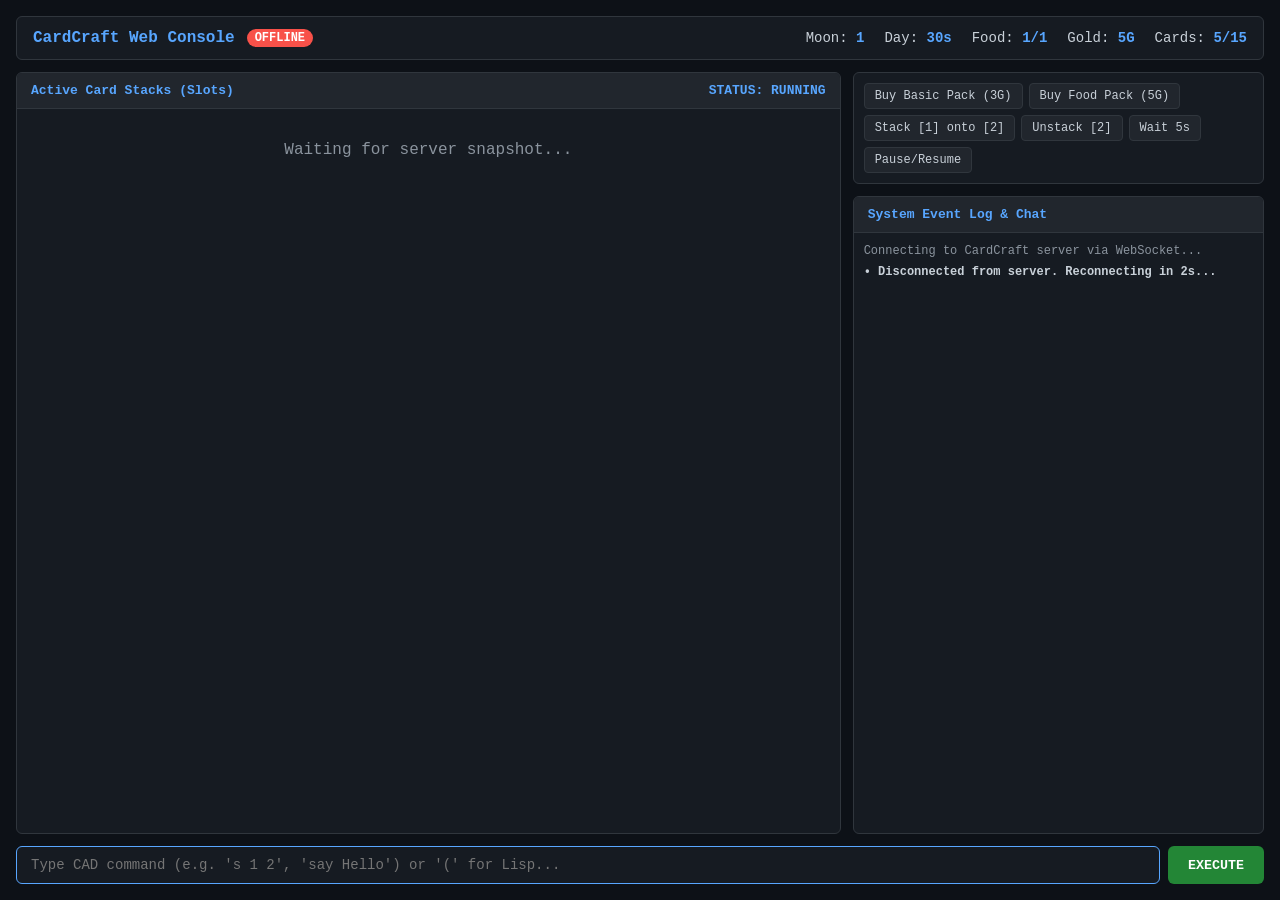
<file: web/index.html>
<!DOCTYPE html>
<html lang="en">
<head>
  <meta charset="UTF-8">
  <meta name="viewport" content="width=device-width, initial-scale=1.0">
  <title>CardCraft - Web Client</title>
  <style>
    :root {
      --bg: #0d1117;
      --card-bg: #161b22;
      --border: #30363d;
      --text: #c9d1d9;
      --accent: #58a6ff;
      --success: #3fb950;
      --warning: #d29922;
      --danger: #f85149;
    }
    * { box-sizing: border-box; margin: 0; padding: 0; font-family: 'Courier New', Courier, monospace; }
    body { background-color: var(--bg); color: var(--text); padding: 16px; display: flex; flex-direction: column; height: 100vh; overflow: hidden; }
    
    header { background: var(--card-bg); border: 1px solid var(--border); border-radius: 6px; padding: 12px 16px; display: flex; justify-content: space-between; align-items: center; margin-bottom: 12px; }
    .status-badge { background: #238636; color: white; padding: 2px 8px; border-radius: 12px; font-size: 12px; font-weight: bold; }
    .status-badge.disconnected { background: var(--danger); }
    
    .stats-row { display: flex; gap: 20px; font-size: 14px; }
    .stat-item span { font-weight: bold; color: var(--accent); }

    main { display: flex; flex: 1; gap: 12px; min-height: 0; }
    
    .board-panel { flex: 2; background: var(--card-bg); border: 1px solid var(--border); border-radius: 6px; display: flex; flex-direction: column; overflow: hidden; }
    .panel-header { padding: 10px 14px; border-bottom: 1px solid var(--border); font-weight: bold; color: var(--accent); background: #21262d; font-size: 13px; display: flex; justify-content: space-between; }
    .stacks-list { flex: 1; overflow-y: auto; padding: 12px; display: flex; flex-direction: column; gap: 8px; }
    
    .stack-card { background: #0d1117; border: 1px solid var(--border); border-radius: 6px; padding: 10px 14px; display: flex; justify-content: space-between; align-items: center; }
    .stack-info { display: flex; align-items: center; gap: 10px; }
    .stack-id { color: #8b949e; font-weight: bold; min-width: 32px; }
    .cards-box { display: flex; gap: 6px; flex-wrap: wrap; }
    .card-pill { background: #21262d; border: 1px solid #30363d; padding: 3px 8px; border-radius: 4px; font-size: 13px; font-weight: bold; color: #58a6ff; }
    .card-pill.Villager { color: #38bdf8; border-color: #0284c7; }
    .card-pill.Berry, .card-pill.BerryBush { color: #f43f5e; border-color: #be123c; }
    .card-pill.Wood { color: #fbbf24; border-color: #d97706; }
    .card-pill.Coin { color: #eab308; border-color: #ca8a04; }

    .progress-bar-container { width: 140px; background: #21262d; border-radius: 4px; height: 10px; overflow: hidden; border: 1px solid #30363d; }
    .progress-bar-fill { height: 100%; background: var(--success); width: 0%; transition: width 0.2s; }
    
    .side-panel { flex: 1; display: flex; flex-direction: column; gap: 12px; }
    .logs-panel { flex: 1; background: var(--card-bg); border: 1px solid var(--border); border-radius: 6px; display: flex; flex-direction: column; overflow: hidden; }
    .logs-body { flex: 1; overflow-y: auto; padding: 10px; font-size: 12px; display: flex; flex-direction: column; gap: 4px; color: #8b949e; }
    .logs-body p { line-height: 1.4; }
    .logs-body p:last-child { color: var(--text); font-weight: bold; }

    .quick-actions { background: var(--card-bg); border: 1px solid var(--border); border-radius: 6px; padding: 10px; display: flex; flex-wrap: wrap; gap: 6px; }
    button.btn-chip { background: #21262d; border: 1px solid #30363d; color: var(--text); padding: 5px 10px; border-radius: 4px; cursor: pointer; font-size: 12px; }
    button.btn-chip:hover { background: #30363d; border-color: var(--accent); color: white; }

    footer { margin-top: 12px; display: flex; gap: 8px; }
    .cmd-input { flex: 1; background: var(--card-bg); border: 1px solid var(--border); border-radius: 6px; padding: 10px 14px; color: white; font-size: 14px; outline: none; }
    .cmd-input:focus { border-color: var(--accent); }
    .btn-send { background: #238636; border: none; color: white; padding: 0 20px; border-radius: 6px; font-weight: bold; cursor: pointer; }
    .btn-send:hover { background: #2ea043; }
  </style>
</head>
<body>

  <header>
    <div style="display: flex; align-items: center; gap: 12px;">
      <h2 id="pageTitle" style="font-size: 16px; color: var(--accent);">CardCraft Web Console</h2>
      <span id="connBadge" class="status-badge disconnected">CONNECTING...</span>
    </div>
    <div class="stats-row" id="statsRow">
      <div class="stat-item">Moon: <span id="moonVal">1</span></div>
      <div class="stat-item">Day: <span id="dayVal">30s</span></div>
      <div class="stat-item">Food: <span id="foodVal">1/1</span></div>
      <div class="stat-item">Gold: <span id="goldVal">5G</span></div>
      <div class="stat-item">Cards: <span id="cardCountVal">5/15</span></div>
    </div>
  </header>

  <main>
    <div class="board-panel">
      <div class="panel-header">
        <span>Active Card Stacks (Slots)</span>
        <span id="gameStatus">STATUS: RUNNING</span>
      </div>
      <div class="stacks-list" id="stacksList">
        <div style="padding: 20px; text-align: center; color: #8b949e;">Waiting for server snapshot...</div>
      </div>
    </div>

    <div class="side-panel">
      <div class="quick-actions" id="quickActions">
        <button class="btn-chip" onclick="sendCmd('b basic')">Buy Basic Pack (3G)</button>
        <button class="btn-chip" onclick="sendCmd('b food')">Buy Food Pack (5G)</button>
        <button class="btn-chip" onclick="sendCmd('s 1 2')">Stack [1] onto [2]</button>
        <button class="btn-chip" onclick="sendCmd('u 2')">Unstack [2]</button>
        <button class="btn-chip" onclick="sendCmd('w 5')">Wait 5s</button>
        <button class="btn-chip" onclick="sendCmd('p')">Pause/Resume</button>
      </div>

      <div class="logs-panel">
        <div class="panel-header">System Event Log & Chat</div>
        <div class="logs-body" id="logsBody">
          <p>Connecting to CardCraft server via WebSocket...</p>
        </div>
      </div>
    </div>
  </main>

  <footer>
    <input type="text" id="cmdInput" class="cmd-input" placeholder="Type CAD command (e.g. 's 1 2', 'say Hello') or '(' for Lisp..." autofocus />
    <button class="btn-send" onclick="submitCmd()">EXECUTE</button>
  </footer>

  <script>
    const wsUrl = (location.protocol === "https:" ? "wss://" : "ws://") + location.host;
    let ws = null;
    let cmdHistory = [];
    let historyIdx = -1;

    function connect() {
      const badge = document.getElementById("connBadge");
      badge.textContent = "CONNECTING...";
      badge.className = "status-badge disconnected";

      ws = new WebSocket(wsUrl);

      ws.onopen = () => {
        badge.textContent = "ONLINE (WS)";
        badge.className = "status-badge";
        addLog("Connected to CardCraft WebSocket server.");
      };

      ws.onmessage = (event) => {
        try {
          const data = JSON.parse(event.data);
          if (data && (data.meta || data.grid)) {
            renderSnapshot(data);
          } else if (data && data.snapshot) {
            renderSnapshot(data.snapshot);
            if (data.feedback && data.feedback !== "OK") {
              addLog("Feedback: " + data.feedback);
            }
          } else if (data && data.message) {
            addLog(data.message);
          } else {
            addLog(event.data);
          }
        } catch (e) {
          addLog(event.data);
        }
      };

      ws.onclose = () => {
        badge.textContent = "OFFLINE";
        badge.className = "status-badge disconnected";
        addLog("Disconnected from server. Reconnecting in 2s...");
        setTimeout(connect, 2000);
      };

      ws.onerror = () => ws.close();
    }

    function ansiToHtml(str) {
      const colors = {
        30: "#484f58", 31: "#f85149", 32: "#3fb950", 33: "#d29922",
        34: "#58a6ff", 35: "#bc8cff", 36: "#39c5cf", 37: "#f0f6fc",
        90: "#8b949e", 91: "#ff7b72", 92: "#56d364", 93: "#e3b341",
        94: "#79c0ff", 95: "#d2a8ff", 96: "#56d4dd", 97: "#ffffff"
      };
      let html = "";
      let openSpans = 0;
      const parts = str.split(/\x1b\[([0-9;]+)m/);
      for (let i = 0; i < parts.length; i++) {
        if (i % 2 === 0) {
          const escaped = parts[i]
            .replace(/&/g, "&amp;")
            .replace(/</g, "&lt;")
            .replace(/>/g, "&gt;");
          html += escaped;
        } else {
          const codes = parts[i].split(";").map(Number);
          for (const code of codes) {
            if (code === 0) {
              while (openSpans > 0) { html += "</span>"; openSpans--; }
            } else if (colors[code]) {
              html += `<span style="color:${colors[code]}">`;
              openSpans++;
            } else if (code === 1) {
              html += `<span style="font-weight:bold">`;
              openSpans++;
            }
          }
        }
      }
      while (openSpans > 0) { html += "</span>"; openSpans--; }
      return html;
    }

    function renderSnapshot(snap) {
      if (snap.grid && snap.grid.length > 0) {
        let gridEl = document.getElementById("terminalGrid");
        if (!gridEl) {
          const list = document.getElementById("stacksList");
          if (list) {
            list.style.padding = "0";
            list.innerHTML = `<pre id="terminalGrid" style="flex:1; background:#000; color:#c9d1d9; font-family:'Courier New', monospace; font-size:14px; line-height:1.2; padding:12px; overflow:auto; white-space:pre; border-radius:0 0 6px 6px; margin:0;"></pre>`;
            gridEl = document.getElementById("terminalGrid");
          }
        }
        if (gridEl) {
          gridEl.innerHTML = ansiToHtml(snap.grid.join("\n"));
        }
        if (!snap.metrics && !snap.meta) {
          const statsRow = document.getElementById("statsRow");
          if (statsRow) statsRow.style.display = "none";
        }
      }

      if (snap.title) {
        document.getElementById("pageTitle").textContent = snap.title;
      }

      const statsRow = document.getElementById("statsRow");
      if (snap.metrics && snap.metrics.length > 0) {
        statsRow.innerHTML = snap.metrics.map(m => `
          <div class="stat-item">${m.label}: <span style="${m.color ? 'color:' + m.color + '; font-weight:bold;' : 'color:var(--accent); font-weight:bold;'}">${m.value}</span></div>
        `).join("");
      } else if (snap.meta) {
        if (document.getElementById("moonVal")) {
          document.getElementById("moonVal").textContent = snap.meta.moon;
          document.getElementById("dayVal").textContent = Math.round(snap.meta.day_seconds_left) + "s";
          document.getElementById("foodVal").textContent = snap.meta.food_current + "/" + snap.meta.food_required;
          document.getElementById("goldVal").textContent = snap.meta.gold + "G";
          document.getElementById("cardCountVal").textContent = snap.meta.card_count + "/" + snap.meta.card_limit;
          document.getElementById("gameStatus").textContent = "STATUS: " + snap.meta.status;
        }
      }

      const actionsBox = document.getElementById("quickActions");
      const panels = snap.panels || snap.shop;
      if (panels && panels.length > 0 && actionsBox) {
        actionsBox.style.display = "flex";
        actionsBox.innerHTML = panels.map(p => {
          const costStr = (p.cost !== null && p.cost !== undefined) ? ` (${p.cost}G)` : '';
          const cmd = (p.cost !== null && p.cost !== undefined) ? `b ${p.id}` : p.id;
          return `<button class="btn-chip" onclick="sendCmd('${cmd}')">[${p.id}] ${p.name}${costStr}</button>`;
        }).join("");
      }

      if (snap.stacks) {
        const list = document.getElementById("stacksList");
        list.innerHTML = "";
        snap.stacks.forEach(s => {
          const div = document.createElement("div");
          div.className = "stack-card";

          const cardsHtml = s.cards.map(c => `<span class="card-pill">${c}</span>`).join("");
          const prog = s.progress !== null && s.progress !== undefined ? Math.round(s.progress * 100) : 0;
          const statusText = s.recipe_name ? `${s.recipe_name} (${prog}%)` : s.status;

          div.innerHTML = `
            <div class="stack-info">
              <span class="stack-id">[${s.id}]</span>
              <div class="cards-box">${cardsHtml}</div>
            </div>
            <div style="display: flex; align-items: center; gap: 12px;">
              <span style="font-size: 12px; color: #8b949e;">${statusText}</span>
              ${s.status === "Crafting" ? `
                <div class="progress-bar-container">
                  <div class="progress-bar-fill" style="width: ${prog}%;"></div>
                </div>
              ` : ''}
            </div>
          `;
          list.appendChild(div);
        });
      }

      if (snap.logs) {
        const logsBox = document.getElementById("logsBody");
        logsBox.innerHTML = snap.logs.map(l => `<p>• ${l}</p>`).join("");
        logsBox.scrollTop = logsBox.scrollHeight;
      }
    }

    function addLog(text) {
      const logsBox = document.getElementById("logsBody");
      if (!logsBox) return;
      const p = document.createElement("p");
      p.innerHTML = "• " + ansiToHtml(text);
      logsBox.appendChild(p);
      logsBox.scrollTop = logsBox.scrollHeight;
    }

    function sendCmd(cmd) {
      if (ws && ws.readyState === WebSocket.OPEN) {
        ws.send(cmd);
      } else {
        addLog("Error: WebSocket not connected.");
      }
    }

    function submitCmd() {
      const input = document.getElementById("cmdInput");
      const val = input.value.trim();
      if (!val) return;
      cmdHistory.push(val);
      historyIdx = cmdHistory.length;
      sendCmd(val);
      input.value = "";
    }

    document.getElementById("cmdInput").addEventListener("keydown", (e) => {
      if (e.key === "Enter") {
        submitCmd();
      } else if (e.key === "ArrowUp") {
        if (historyIdx > 0) {
          historyIdx--;
          e.target.value = cmdHistory[historyIdx];
        }
      } else if (e.key === "ArrowDown") {
        if (historyIdx < cmdHistory.length - 1) {
          historyIdx++;
          e.target.value = cmdHistory[historyIdx];
        } else {
          historyIdx = cmdHistory.length;
          e.target.value = "";
        }
      }
    });

    connect();
  </script>
</body>
</html>
</file>
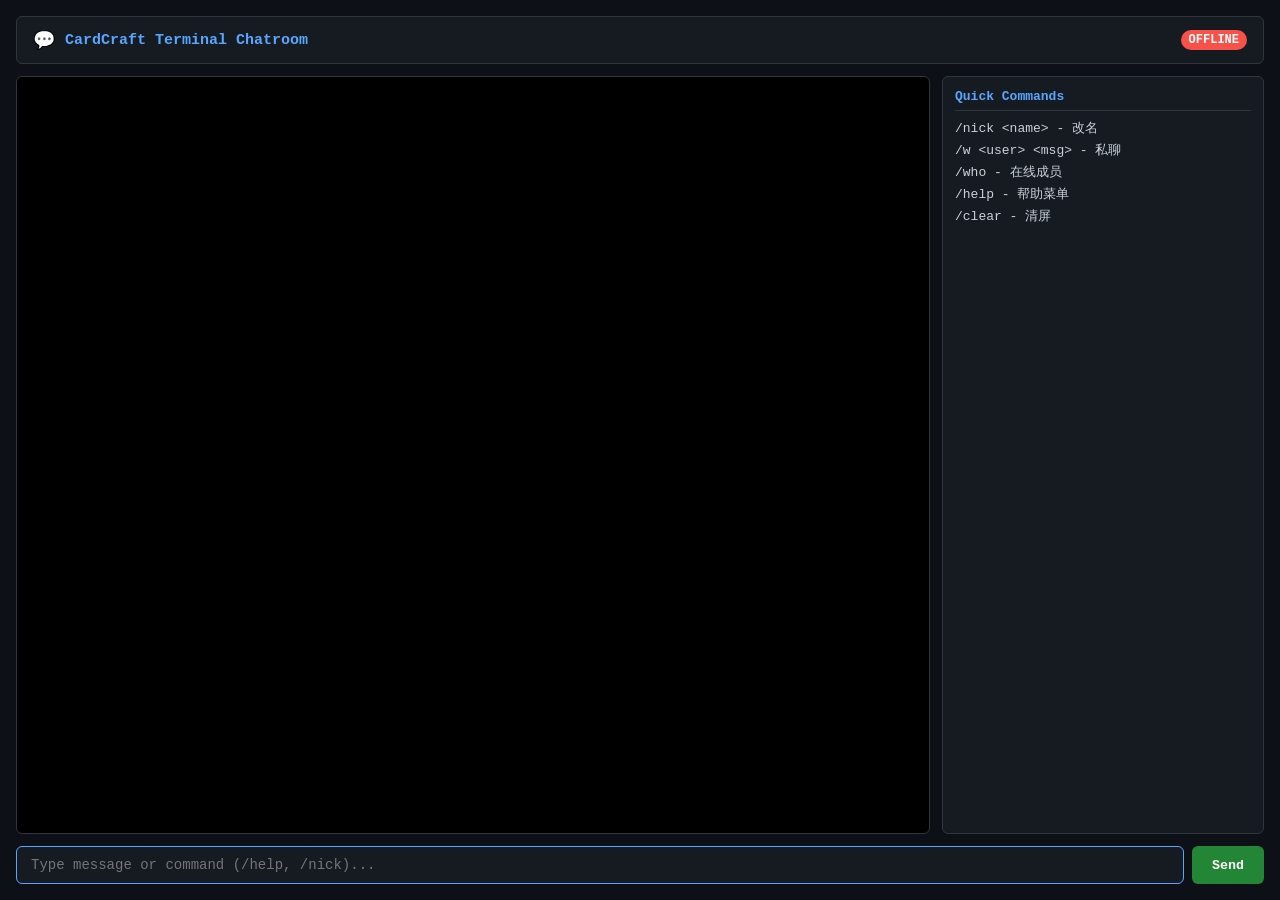
<file: examples/chatroom/web/index.html>
<!DOCTYPE html>
<html lang="en">
<head>
  <meta charset="UTF-8">
  <meta name="viewport" content="width=device-width, initial-scale=1.0">
  <title>CardCraft Chatroom - Web Client</title>
  <style>
    :root {
      --bg: #0d1117;
      --panel: #161b22;
      --border: #30363d;
      --text: #c9d1d9;
      --accent: #58a6ff;
      --green: #3fb950;
      --red: #f85149;
    }
    * { box-sizing: border-box; margin: 0; padding: 0; font-family: 'Courier New', Courier, monospace; }
    body { background-color: var(--bg); color: var(--text); display: flex; flex-direction: column; height: 100vh; padding: 16px; overflow: hidden; }
    header { background: var(--panel); border: 1px solid var(--border); border-radius: 6px; padding: 12px 16px; display: flex; justify-content: space-between; align-items: center; margin-bottom: 12px; }
    .badge { padding: 3px 8px; border-radius: 12px; font-size: 12px; font-weight: bold; background: var(--green); color: #fff; }
    .badge.offline { background: var(--red); }
    main { flex: 1; display: flex; gap: 12px; min-height: 0; }
    .chat-box { flex: 3; background: #000; border: 1px solid var(--border); border-radius: 6px; padding: 12px; overflow-y: auto; white-space: pre-wrap; font-size: 14px; line-height: 1.4; color: var(--text); }
    .sidebar { flex: 1; background: var(--panel); border: 1px solid var(--border); border-radius: 6px; padding: 12px; display: flex; flex-direction: column; gap: 8px; }
    .sidebar h3 { font-size: 13px; color: var(--accent); border-bottom: 1px solid var(--border); padding-bottom: 6px; }
    .sidebar ul { list-style: none; display: flex; flex-direction: column; gap: 4px; font-size: 13px; }
    footer { margin-top: 12px; display: flex; gap: 8px; }
    input { flex: 1; background: var(--panel); border: 1px solid var(--border); border-radius: 6px; padding: 10px 14px; color: #fff; font-size: 14px; outline: none; }
    input:focus { border-color: var(--accent); }
    button { background: #238636; border: none; color: #fff; padding: 0 20px; border-radius: 6px; font-weight: bold; cursor: pointer; }
    button:hover { background: #2ea043; }
  </style>
</head>
<body>

  <header>
    <div style="display: flex; align-items: center; gap: 10px;">
      <span style="font-size: 18px;">💬</span>
      <h2 style="font-size: 15px; color: var(--accent);">CardCraft Terminal Chatroom</h2>
    </div>
    <span id="statusBadge" class="badge offline">CONNECTING...</span>
  </header>

  <main>
    <div class="chat-box" id="chatBox"></div>
    <div class="sidebar">
      <h3>Quick Commands</h3>
      <ul>
        <li><code>/nick &lt;name&gt;</code> - 改名</li>
        <li><code>/w &lt;user&gt; &lt;msg&gt;</code> - 私聊</li>
        <li><code>/who</code> - 在线成员</li>
        <li><code>/help</code> - 帮助菜单</li>
        <li><code>/clear</code> - 清屏</li>
      </ul>
    </div>
  </main>

  <footer>
    <input type="text" id="msgInput" placeholder="Type message or command (/help, /nick)..." autofocus />
    <button onclick="sendMsg()">Send</button>
  </footer>

  <script>
    const wsUrl = (location.protocol === "https:" ? "wss://" : "ws://") + location.host;
    let ws = null;
    const chatBox = document.getElementById("chatBox");
    const statusBadge = document.getElementById("statusBadge");
    const msgInput = document.getElementById("msgInput");

    function ansiToHtml(str) {
      const colors = {
        30: "#484f58", 31: "#f85149", 32: "#3fb950", 33: "#d29922",
        34: "#58a6ff", 35: "#bc8cff", 36: "#39c5cf", 37: "#f0f6fc",
        90: "#8b949e", 91: "#ff7b72", 92: "#56d364", 93: "#e3b341",
        94: "#79c0ff", 95: "#d2a8ff", 96: "#56d4dd", 97: "#ffffff"
      };
      let html = "";
      let openSpans = 0;
      const parts = str.split(/\x1b\[([0-9;]+)m/);
      for (let i = 0; i < parts.length; i++) {
        if (i % 2 === 0) {
          const escaped = parts[i].replace(/&/g, "&amp;").replace(/</g, "&lt;").replace(/>/g, "&gt;");
          html += escaped;
        } else {
          const codes = parts[i].split(";").map(Number);
          for (const code of codes) {
            if (code === 0) {
              while (openSpans > 0) { html += "</span>"; openSpans--; }
            } else if (colors[code]) {
              html += `<span style="color:${colors[code]}">`;
              openSpans++;
            } else if (code === 1) {
              html += `<span style="font-weight:bold">`;
              openSpans++;
            }
          }
        }
      }
      while (openSpans > 0) { html += "</span>"; openSpans--; }
      return html;
    }

    function appendMessage(text) {
      const line = document.createElement("div");
      line.innerHTML = ansiToHtml(text);
      chatBox.appendChild(line);
      chatBox.scrollTop = chatBox.scrollHeight;
    }

    function connect() {
      ws = new WebSocket(wsUrl);
      ws.onopen = () => {
        statusBadge.textContent = "ONLINE";
        statusBadge.className = "badge";
      };
      ws.onmessage = (e) => {
        try {
          const data = JSON.parse(e.data);
          const grid = data.grid || (data.snapshot && data.snapshot.grid);
          if (grid && grid.length > 0) {
            chatBox.innerHTML = ansiToHtml(grid.join("\n"));
            chatBox.scrollTop = chatBox.scrollHeight;
          } else if (data.message) {
            appendMessage(data.message);
          } else if (data.feedback && data.feedback !== "OK") {
            appendMessage(data.feedback);
          }
        } catch (_) {
          appendMessage(e.data);
        }
      };
      ws.onclose = () => {
        statusBadge.textContent = "OFFLINE";
        statusBadge.className = "badge offline";
        setTimeout(connect, 2000);
      };
      ws.onerror = () => ws.close();
    }

    function sendMsg() {
      const val = msgInput.value.trim();
      if (!val || !ws || ws.readyState !== WebSocket.OPEN) return;
      ws.send(val);
      msgInput.value = "";
    }

    msgInput.addEventListener("keydown", (e) => {
      if (e.key === "Enter") sendMsg();
    });

    connect();
  </script>
</body>
</html>
</file>
